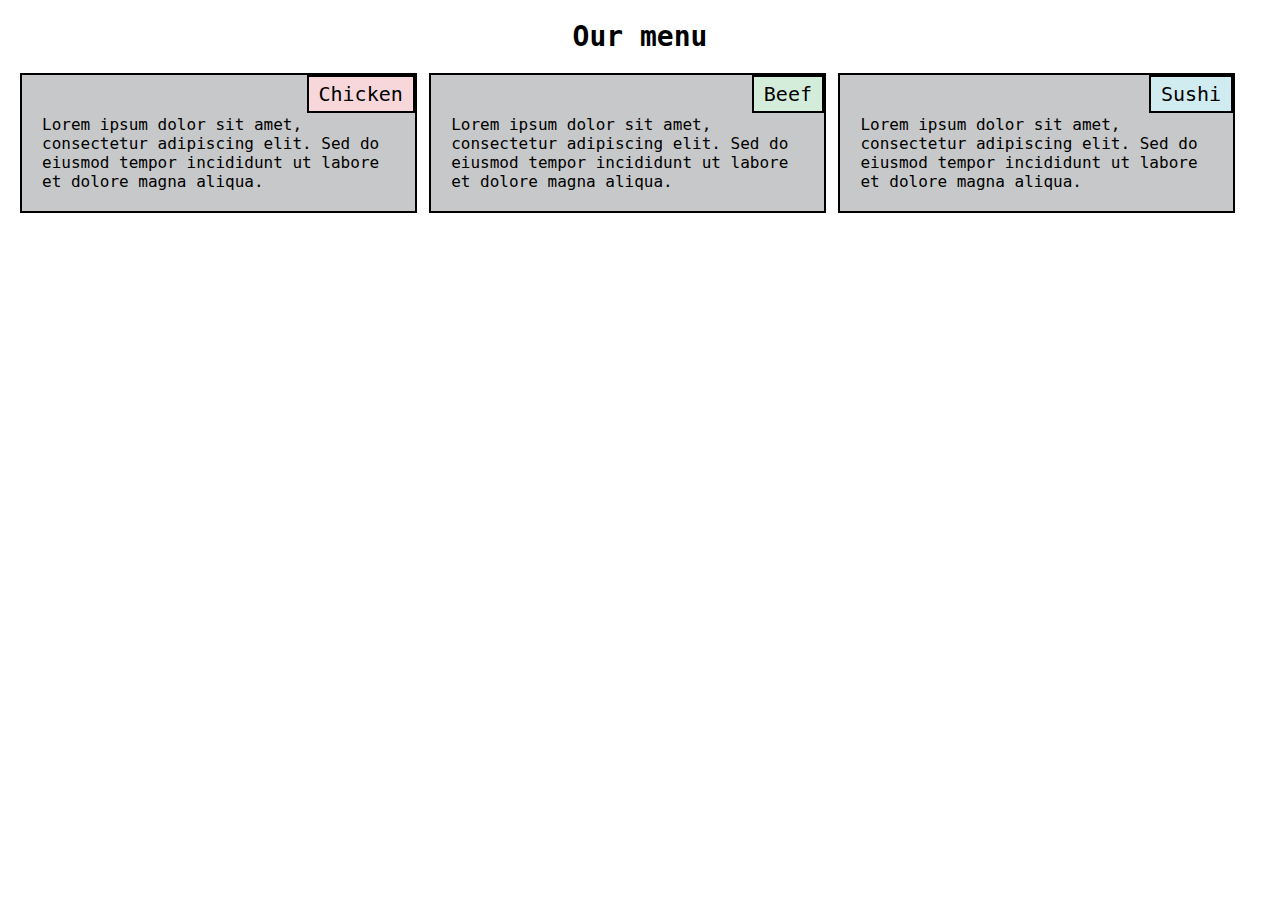
<file: mod2_solutions/index.html>
<!DOCTYPE html>
<html lang="en">
<head>
    <meta charset="UTF-8">
    <meta name="viewport" content="width=device-width, initial-scale=1.0">
    <title>Assignment Module 2</title>
    <link rel="stylesheet" href="css/styles.css">
</head>
<body>
    <header>
        <h1>Our menu</h1>
    </header>

    <section class="box chicken">
        <div class="section-title">Chicken</div>
        <p>Lorem ipsum dolor sit amet, consectetur adipiscing elit. Sed do eiusmod tempor incididunt ut labore et dolore magna aliqua.</p>
    </section>

    <section class="box beef">
        <div class="section-title">Beef</div>
        <p>Lorem ipsum dolor sit amet, consectetur adipiscing elit. Sed do eiusmod tempor incididunt ut labore et dolore magna aliqua.</p>
    </section>

    <section id="sushi" class="box sushi">
        <div class="section-title">Sushi</div>
        <p>Lorem ipsum dolor sit amet, consectetur adipiscing elit. Sed do eiusmod tempor incididunt ut labore et dolore magna aliqua.</p>
    </section>
</body>
</html>
</file>
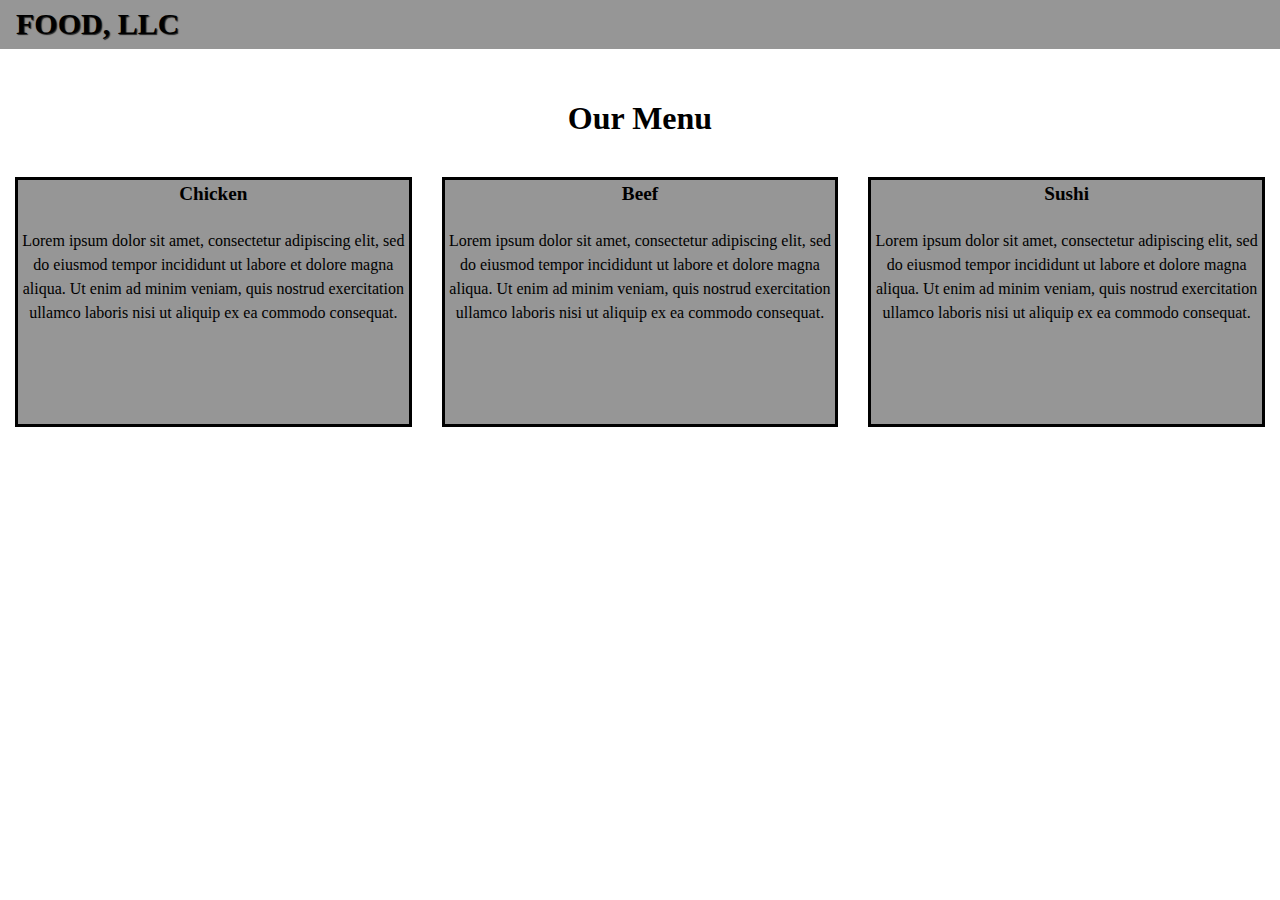
<file: mod3_solutions/index.html>
<!DOCTYPE html>
<html lang="en">
  <head>
    <meta charset="utf-8" />
    <meta http-equiv="X-UA-Compatible" content="IE=edge" />
    <meta name="viewport" content="width=device-width, initial-scale=1" />
    <title>My Restaurant Website</title>
    <link
      rel="stylesheet"
      href="https://maxcdn.bootstrapcdn.com/bootstrap/4.0.0/css/bootstrap.min.css"
      integrity="sha384-Gn5384xqQ1aoWXA+058RXPxPg6fy4IWvTNh0E263XmFcJlSAwiGgFAW/dAiS6JXm"
      crossorigin="anonymous"
    />
    <link rel="stylesheet" href="./css/styles.css" />
    <link
      rel="stylesheet"
      type="text/css"
    />
    <link
      href="https://fonts.googleapis.com/css?family=Lora"
      rel="stylesheet"
      type="text/css"
    />
  </head>
  <body>
    <header>
      <nav class="navbar navbar-light" id="header-nav">
        <a class="navbar-brand" href="#"><h1>Food, LLC</h1></a>
        <button
          class="navbar-toggler d-block d-sm-none"
          type="button"
          data-toggle="collapse"
          data-target="#navbarNav"
          aria-controls="navbarNav"
          aria-expanded="false"
          aria-label="Toggle navigation"
        >
          <span class="navbar-toggler-icon"></span>
        </button>
        <div class="collapse navbar-collapse" id="navbarNav">
          <ul class="navbar-nav text-center font-weight-bold">
            <li class="nav-item">
              <a class="nav-link" href="#">Chicken</a>
            </li>
            <li class="nav-item">
              <a class="nav-link" href="#">Beef</a>
            </li>
            <li class="nav-item">
              <a class="nav-link" href="#">Sushi</a>
            </li>
          </ul>
        </div>
      </nav>
    </header>

    <div id="main-content" class="container">
      <h2 class="text-center">Our Menu</h2>
      <div class="row">
        <div class="col-md-4 col-sm-6 col-xs-12 text-center">
          <div id="chicken-tile">
            <span>Chicken</span>
            <p>
              Lorem ipsum dolor sit amet, consectetur adipiscing elit, sed do
              eiusmod tempor incididunt ut labore et dolore magna aliqua. Ut
              enim ad minim veniam, quis nostrud exercitation ullamco laboris
              nisi ut aliquip ex ea commodo consequat. <br />
              <a
                href="#header-nav"
                class="d-xl-none d-lg-none d-md-none d-sm-none"
                >Back to top</a
              >
            </p>
          </div>
        </div>
        <div class="col-md-4 col-sm-6 col-xs-12 text-center">
          <div id="beef-tile">
            <span>Beef</span>
            <p>
              Lorem ipsum dolor sit amet, consectetur adipiscing elit, sed do
              eiusmod tempor incididunt ut labore et dolore magna aliqua. Ut
              enim ad minim veniam, quis nostrud exercitation ullamco laboris
              nisi ut aliquip ex ea commodo consequat.
              <br />
              <a
                href="#header-nav"
                class="d-xl-none d-lg-none d-md-none d-sm-none"
                >Back to top</a
              >
            </p>
          </div>
        </div>
        <div class="col-md-4 col-sm-12 col-xs-12 text-center">
          <div id="sushi-tile">
            <span>Sushi</span>
            <p>
              Lorem ipsum dolor sit amet, consectetur adipiscing elit, sed do
              eiusmod tempor incididunt ut labore et dolore magna aliqua. Ut
              enim ad minim veniam, quis nostrud exercitation ullamco laboris
              nisi ut aliquip ex ea commodo consequat. <br />
              <a
                href="#header-nav"
                class="d-xl-none d-lg-none d-md-none d-sm-none"
                >Back to top</a
              >
            </p>
          </div>
        </div>
      </div>
    </div>

    <!-- jQuery (Bootstrap JS plugins depend on it) -->
    <script
      src="https://code.jquery.com/jquery-3.2.1.slim.min.js"
      integrity="sha384-KJ3o2DKtIkvYIK3UENzmM7KCkRr/rE9/Qpg6aAZGJwFDMVNA/GpGFF93hXpG5KkN"
      crossorigin="anonymous"
    ></script>
    <script
      src="https://cdnjs.cloudflare.com/ajax/libs/popper.js/1.12.9/umd/popper.min.js"
      integrity="sha384-ApNbgh9B+Y1QKtv3Rn7W3mgPxhU9K/ScQsAP7hUibX39j7fakFPskvXusvfa0b4Q"
      crossorigin="anonymous"
    ></script>
    <script
      src="https://maxcdn.bootstrapcdn.com/bootstrap/4.0.0/js/bootstrap.min.js"
      integrity="sha384-JZR6Spejh4U02d8jOt6vLEHfe/JQGiRRSQQxSfFWpi1MquVdAyjUar5+76PVCmYl"
      crossorigin="anonymous"
    ></script>
  </body>
</html>
</file>
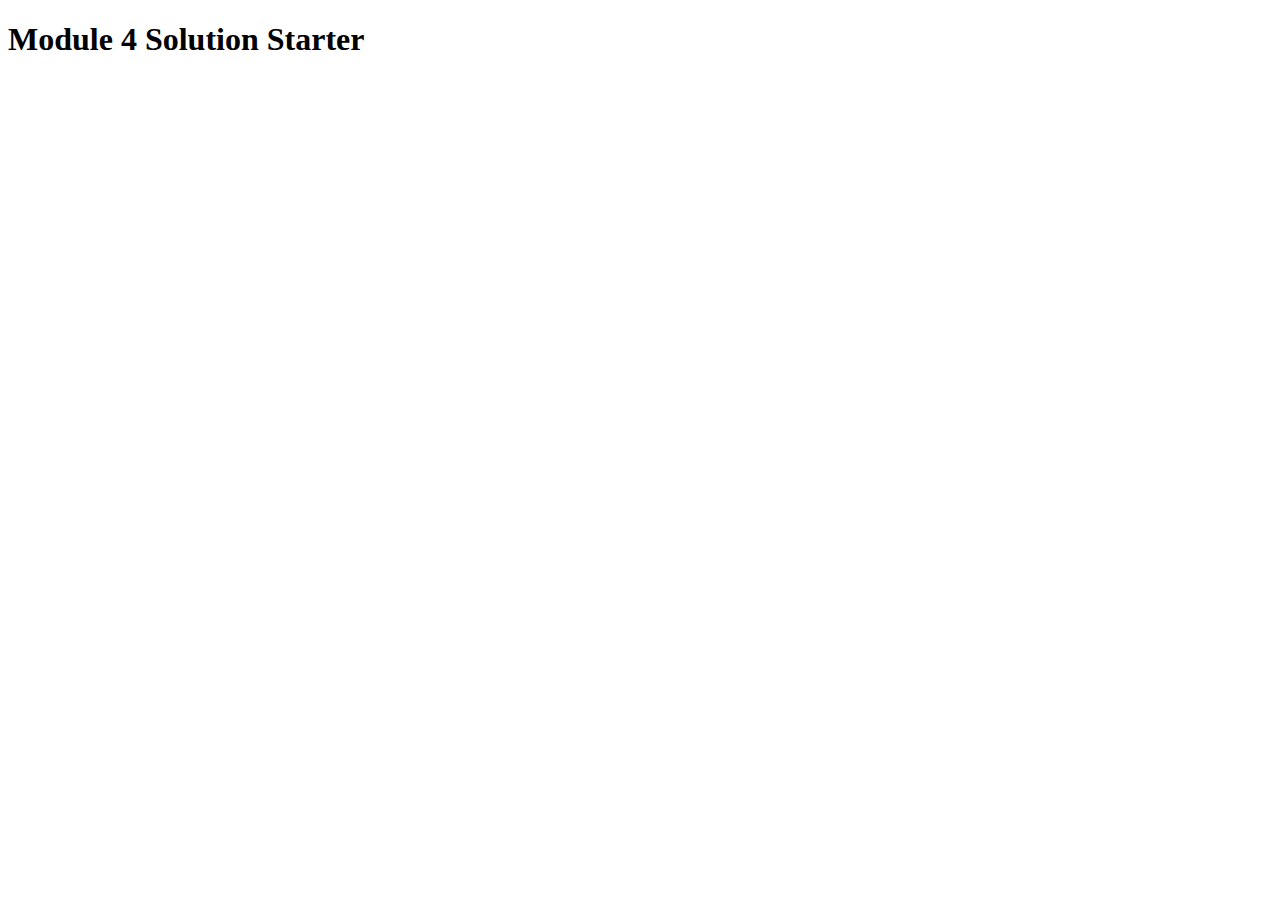
<file: mod4_solutions/index.html>
<!DOCTYPE html>
<html>
<head>
  <meta charset="utf-8">
  <title>Module 4 Solution Starter</title>
  <script>
    var names = []; // DO NOT REMOVE
  </script>
  <script src="SpeakHello.js"></script>
  <script src="SpeakGoodBye.js"></script>
  <script src="script.js"></script>
</head>
<body>
  <h1>Module 4 Solution Starter</h1>
</body>
</html>
</file>
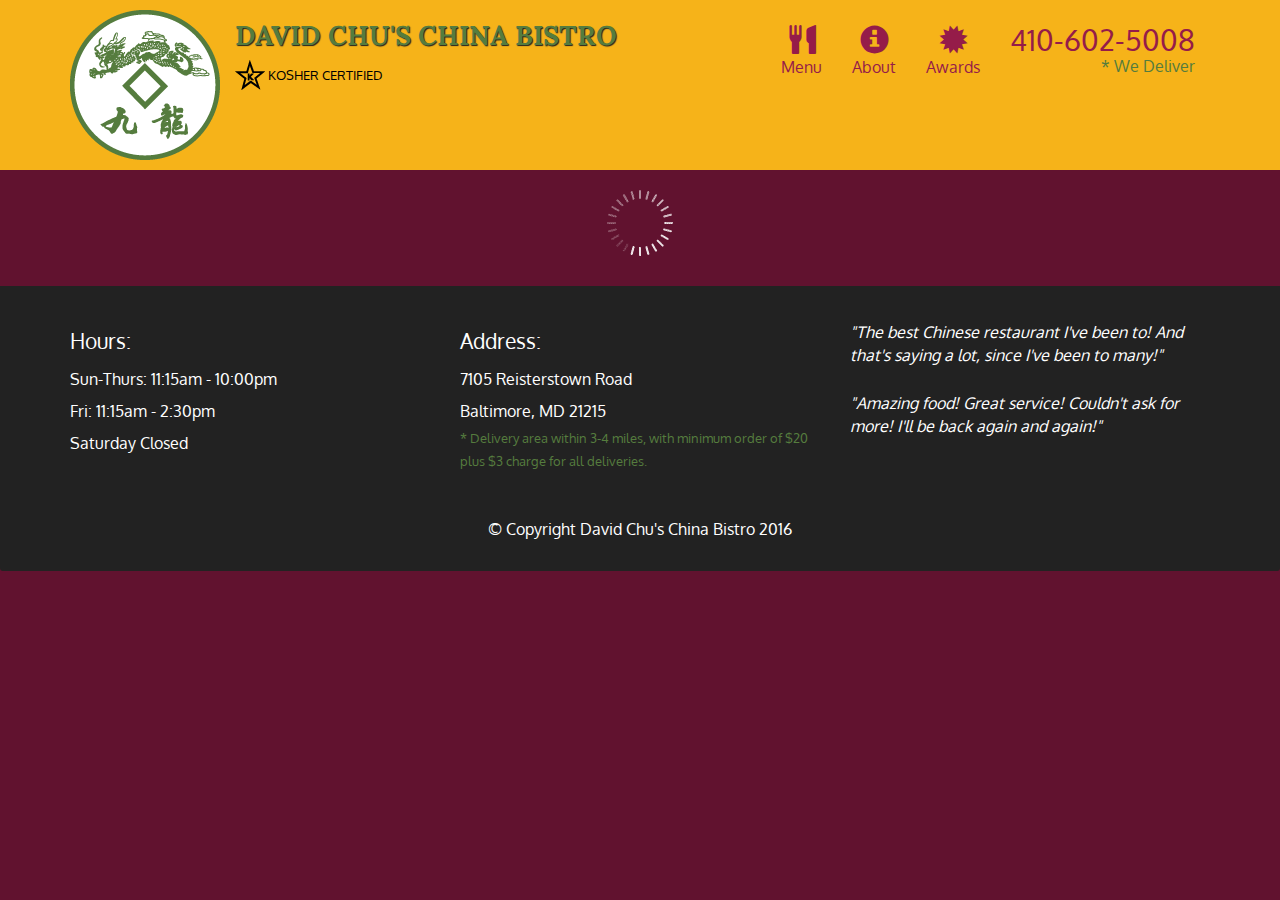
<file: mod5_solutions/index.html>
<!doctype html>
<html lang="en">
  <head>
    <meta charset="utf-8">
    <meta http-equiv="X-UA-Compatible" content="IE=edge">
    <meta name="viewport" content="width=device-width, initial-scale=1">
    <title>David Chu's China Bistro</title>
    <link rel="stylesheet" href="css/bootstrap.min.css">
    <link rel="stylesheet" href="css/styles.css">
    <link href='https://fonts.googleapis.com/css?family=Oxygen:400,300,700' rel='stylesheet' type='text/css'>
    <link href='https://fonts.googleapis.com/css?family=Lora' rel='stylesheet' type='text/css'>
  </head>
<body>
  <header>
    <nav id="header-nav" class="navbar navbar-default">
      <div class="container">
        <div class="navbar-header">
          <a href="index.html" class="pull-left visible-md visible-lg">
            <div id="logo-img" alt="Logo image"></div>
          </a>

          <div class="navbar-brand">
            <a href="index.html"><h1>David Chu's China Bistro</h1></a>
            <p>
              <img src="images/star-k-logo.png" alt="Kosher certification">
              <span>Kosher Certified</span>
            </p>
          </div>

          <button id="navbarToggle" type="button" class="navbar-toggle collapsed" data-toggle="collapse" data-target="#collapsable-nav" aria-expanded="false">
            <span class="sr-only">Toggle navigation</span>
            <span class="icon-bar"></span>
            <span class="icon-bar"></span>
            <span class="icon-bar"></span>
          </button>
        </div>
        
        <div id="collapsable-nav" class="collapse navbar-collapse">
           <ul id="nav-list" class="nav navbar-nav navbar-right">
            <li id="navHomeButton" class="visible-xs active">
              <a href="index.html">
                <span class="glyphicon glyphicon-home"></span> Home</a>
            </li>
            <li id="navMenuButton">
              <a href="#" onclick="$dc.loadMenuCategories();">
                <span class="glyphicon glyphicon-cutlery"></span><br class="hidden-xs"> Menu</a>
            </li>
            <li>
              <a href="#">
                <span class="glyphicon glyphicon-info-sign"></span><br class="hidden-xs"> About</a>
            </li>
            <li>
              <a href="#">
                <span class="glyphicon glyphicon-certificate"></span><br class="hidden-xs"> Awards</a>
            </li>
            <li id="phone" class="hidden-xs">
              <a href="tel:410-602-5008">
                <span>410-602-5008</span></a><div>* We Deliver</div>
            </li>
          </ul><!-- #nav-list -->
        </div><!-- .collapse .navbar-collapse -->
      </div><!-- .container -->
    </nav><!-- #header-nav -->
  </header>

  <div id="call-btn" class="visible-xs">
    <a class="btn" href="tel:410-602-5008">
    <span class="glyphicon glyphicon-earphone"></span>
    410-602-5008
    </a>
  </div>
  <div id="xs-deliver" class="text-center visible-xs">* We Deliver</div>

  <div id="main-content" class="container"></div>

  <footer class="panel-footer">
    <div class="container">
      <div class="row">
        <section id="hours" class="col-sm-4">
          <span>Hours:</span><br>
          Sun-Thurs: 11:15am - 10:00pm<br>
          Fri: 11:15am - 2:30pm<br>
          Saturday Closed
          <hr class="visible-xs">
        </section>
        <section id="address" class="col-sm-4">
          <span>Address:</span><br>
          7105 Reisterstown Road<br>
          Baltimore, MD 21215
          <p>* Delivery area within 3-4 miles, with minimum order of $20 plus $3 charge for all deliveries.</p>
          <hr class="visible-xs">
        </section>
        <section id="testimonials" class="col-sm-4">
          <p>"The best Chinese restaurant I've been to! And that's saying a lot, since I've been to many!"</p>
          <p>"Amazing food! Great service! Couldn't ask for more! I'll be back again and again!"</p>
        </section>
      </div>
      <div class="text-center">&copy; Copyright David Chu's China Bistro 2016</div>
    </div>
  </footer>

  <!-- jQuery (Bootstrap JS plugins depend on it) -->
  <script src="js/jquery-2.1.4.min.js"></script>
  <script src="js/bootstrap.min.js"></script>
  <script src="js/ajax-utils.js"></script>
  <script src="js/script.js"></script>
</body>
</html>
</file>
<file: mod2_solutions/css/styles.css>
* {
    margin: 0;
    padding: 0;
    box-sizing: border-box;
}

body {
    font-family: Andale Mono, monospace;
    padding: 20px;
}

header h1 {
    font-size: 175%;
    text-align: center;
    margin-bottom: 20px;
}


.box {
    position: relative;
    padding: 40px 20px 20px 20px;
    border: 2px solid black;
    background-color: #c7c8c9;
    margin-bottom: 20px;
    text-align: left;
}


.section-title {
    position: absolute;
    top: 0px;
    right: 0px;
    padding: 5px 10px;
    border: 2px solid black;
    font-size: 125%;
}


.chicken .section-title{
    background-color: #f8d7da;
}


.beef .section-title{
    background-color: #d4edda;
}


.sushi .section-title{
    background-color: #d1ecf1;
}

@media (min-width: 992px) {
    .box {
        width: 32%;
        float: left;
        margin-right: 1%;
    }
}

@media (min-width: 768px) and (max-width: 991px) {
    .box {
        width: 48%;
        float: left;
        margin-right: 2%;
    }
    #sushi {
        width: 98%;
        margin-top: .%;
        clear: both;
    }
}

@media (max-width: 767px) {
    .box {
        width: 100%;
        float: none;
    }
}
</file>
<file: mod3_solutions/css/styles.css>
body {
  font-size: 16px;
  color: #fff;
  font-family: Comic Sans MS;
}

/** HEADER **/
#header-nav {
  background-color: rgb(150, 150, 150);
  border-radius: 0;
  border: 0;
}
.navbar-brand h1 {
  /* Restaurant name */
  color: black;
  font-size: 1.5em;
  text-transform: uppercase;
  font-weight: bold;
  text-shadow: 1px 1px 1px #222;
  margin-top: 0;
  margin-bottom: 0;
  line-height: 0.75;
}

#nav-list {
  margin-top: 10px;
  overflow: hidden;
}
#nav-list a {
  color: white;
  text-align: center;
}
#nav-list a:hover {
  background: rgba(255, 255, 255, 0.4);
}
#nav-list a span {
  font-size: 1.8em;
}

.navbar-header button.navbar-toggle,
.navbar-header .icon-bar {
  border: 1px solid black;
}
.navbar-header button.navbar-toggle {
  clear: both;
  margin-top: -30px;
}

.navbar-toggler[aria-expanded="true"] {
  background: rgba(255, 255, 255, 0.4);
}

/* END HEADER */

/* HOME PAGE */
#main-content {
  margin-top: 50px;
  max-width: 100%;
}

#chicken-tile,
#beef-tile,
#sushi-tile {
  height: 250px;
  width: 100%;
  margin-bottom: 15px;
  border: 3px solid black;
  overflow: hidden;
  background-color: rgb(150, 150, 150);
}

h2 {
  margin-bottom: 40px;
  color: black;
  font-weight: bold;
}

#chicken-tile span,
#beef-tile span,
#sushi-tile span {
  display: block;
  bottom: 0;
  right: 0;
  width: 100%;
  font-size: 1.2em;
  color: rgb(0, 0, 0);
  font-weight: bold;
}

#chicken-tile p,
#beef-tile p,
#sushi-tile p {
  text-align: center;
  color: rgb(0, 0, 0);
  padding: 0 3px 0 3px;
  margin-top: 20px;
}

/* END HOME PAGE */

/********** Large devices only **********/
@media (min-width: 1200px) {
}

/********** Medium devices only **********/
@media (min-width: 992px) and (max-width: 1199px) {
}

/********** Small devices only **********/
@media (min-width: 768px) and (max-width: 991px) {
}

/********** Extra small devices only **********/
@media (max-width: 767px) {
  /* Header */
  .navbar-brand {
    padding-top: 10px;
    height: 80px;
  }
  .navbar-brand h1 {
    /* Restaurant name */
    padding-top: 10px;
    font-size: 5vw; /* 1vw = 1% of viewport width */
  }
  /* End Header */

  /* Home Page */

  #chicken-tile,
  #beef-tile {
    margin: 0 auto 15px;
  }

  #chicken-tile p,
  #beef-tile p,
  #sushi-tile p {
    font-size: 0.9em;
  }
}

/********** Super extra small devices Only :-) (e.g., iPhone 4) **********/
@media (max-width: 479px) {
  /* Header */
  .navbar-brand h1 {
    /* Restaurant name */
    padding-top: 5px;
    font-size: 6vw;
  }
  /* End Header */

  /* Home page */
  #chicken-tile,
  #beef-tile {
    margin: 0 auto 15px;
  }
}
</file>
<file: mod5_solutions/css/styles.css>
body {
  font-size: 16px;
  color: #fff;
  background-color: #61122f;
  font-family: 'Oxygen', sans-serif;
}

/** HEADER **/
#header-nav {
  background-color: #f6b319;
  border-radius: 0;
  border: 0;
}

#logo-img {
  background: url('../images/restaurant-logo_large.png') no-repeat;
  width: 150px;
  height: 150px;
  margin: 10px 15px 10px 0;
}

.navbar-brand {
  padding-top: 25px;
}
.navbar-brand h1 { /* Restaurant name */
  font-family: 'Lora', serif;
  color: #557c3e;
  font-size: 1.5em;
  text-transform: uppercase;
  font-weight: bold;
  text-shadow: 1px 1px 1px #222;
  margin-top: 0;
  margin-bottom: 0;
  line-height: .75;
}
.navbar-brand a:hover, .navbar-brand a:focus {
  text-decoration: none;
}
.navbar-brand p { /* Kosher cert */
  color: #000;
  text-transform: uppercase;
  font-size: .7em;
  margin-top: 15px;
}
.navbar-brand p span { /* Star-K */
  vertical-align: middle;
}

#nav-list {
  margin-top: 10px;
}
#nav-list a {
  color: #951C49;
  text-align: center;
}
#nav-list a:hover {
  background: #E7E7E7;
}
#nav-list a span {
  font-size: 1.8em;
}

#phone {
  margin-top: 5px;
}
#phone a { /* Phone number */
  text-align: right;
  padding-bottom: 0;
}
#phone div { /* We Deliver */
  color: #557c3e;
  text-align: right;
  padding-right: 15px;
}

.navbar-header button.navbar-toggle, .navbar-header .icon-bar {
  border: 1px solid #61122f;
}
.navbar-header button.navbar-toggle {
  clear: both;
  margin-top: -30px;
}
/* END HEADER */

/* FOOTER */
.panel-footer {
  margin-top: 30px;
  padding-top: 35px;
  padding-bottom: 30px;
  background-color: #222;
  border-top: 0;
}
.panel-footer div.row {
  margin-bottom: 35px;
}
#hours, #address {
  line-height: 2;
}
#hours > span, #address > span {
  font-size: 1.3em;
}
#address p {
  color: #557c3e;
  font-size: .8em;
  line-height: 1.8;
}
#testimonials {
  font-style: italic;
}
#testimonials p:nth-child(2) {
  margin-top: 25px;
}
/* END FOOTER */



/* HOME PAGE */
.container .jumbotron {
  box-shadow: 0 0 50px #3F0C1F;
  border: 2px solid #3F0C1F;
}

#menu-tile, #specials-tile, #map-tile {
  height: 250px;
  width: 100%;
  margin-bottom: 15px;
  position: relative;
  border: 2px solid #3F0C1F;
  overflow: hidden;
}
#menu-tile:hover, #specials-tile:hover, #map-tile:hover {
  box-shadow: 0 1px 5px 1px #cccccc;
}
#menu-tile {
  background: url('../images/menu-tile.jpg') no-repeat;
  background-position: center;
}
#specials-tile {
  background: url('../images/specials-tile.jpg') no-repeat;
  background-position: center;
}
#menu-tile span, #specials-tile span, #map-tile span {
  position: absolute;
  bottom: 0;
  right: 0;
  width: 100%;
  text-align: center;
  font-size: 1.6em;
  text-transform: uppercase;
  background-color: #000;
  color: #fff;
  opacity: .8;
}
/* END HOME PAGE */

/* MENU CATEGORIES PAGE */
.category-tile { 
  position: relative;
  border: 2px solid #3F0C1F;
  overflow: hidden;
  width: 200px;
  height: 200px;
  margin: 0 auto 15px;
}
.category-tile span {
  position: absolute;
  bottom: 0;
  right: 0;
  width: 100%;
  text-align: center;
  font-size: 1.2em;
  text-transform: uppercase;
  background-color: #000;
  color: #fff;
  opacity: .8;
}
.category-tile:hover {
  box-shadow: 0 1px 5px 1px #cccccc;
}

#menu-categories-title + div {
  margin-bottom: 50px;
}
/* END MENU CATEGORIES PAGE */

/* SINGLE CATEGORY PAGE */
.menu-item-tile {
  margin-bottom: 25px;
}
.menu-item-tile hr {
  width: 80%;
}
.menu-item-tile .menu-item-price {
  font-size: 1.1em;
  text-align: right;
  margin-top: -15px;
  margin-right: -15px;
}
.menu-item-tile .menu-item-price span {
  font-size: .6em;
}
.menu-item-photo {
  position: relative;
  border: 2px solid #3F0C1F; 
  overflow: hidden;
  padding: 0;
  margin-right: -15px;
  margin-left: auto;
  margin-bottom: 20px;
  max-width: 250px;
}
.menu-item-photo div {
  position: absolute;
  bottom: 0;
  right: 0;
  width: 80px;
  background-color: #557c3e;
  text-align: center;
}
.menu-item-description {
  padding-right: 30px;
}
h3.menu-item-title {
  margin: 0 0 10px;
}
.menu-item-details {
  font-size: .9em;
  font-style: italic;
}
/* END SINGLE CATEGORY PAGE */


/********** Large devices only **********/
@media (min-width: 1200px) {
  .container .jumbotron {
    background: url('../images/jumbotron_1200.jpg') no-repeat;
    height: 675px;
  }
}

/********** Medium devices only **********/
@media (min-width: 992px) and (max-width: 1199px) {
  /* Header */
  #logo-img {
    background: url('../images/restaurant-logo_medium.png') no-repeat;
    width: 100px;
    height: 100px;
    margin: 5px 5px 5px 0;
  }
  /* End Header */

  /* Home Page */
  .container .jumbotron {
    background: url('../images/jumbotron_992.jpg') no-repeat;
    height: 558px;
  }
  /* End Home Page */
}

/********** Small devices only **********/
@media (min-width: 768px) and (max-width: 991px) {
  /* Home Page */
  .container .jumbotron {
    background: url('../images/jumbotron_768.jpg') no-repeat;
    height: 432px;
  }
  /* End Home Page */
}

/********** Extra small devices only **********/
@media (max-width: 767px) {
  /* Header */
  .navbar-brand {
    padding-top: 10px;
    height: 80px;
  }
  .navbar-brand h1 { /* Restaurant name */
    padding-top: 10px;
    font-size: 5vw; /* 1vw = 1% of viewport width */
  }
  .navbar-brand p { /* Kosher cert */
    font-size: .6em;
    margin-top: 12px;
  }
  .navbar-brand p img { /* Star-K */
    height: 20px;
  }

  #collapsable-nav a { /* Collapsed nav menu text */
    font-size: 1.2em;
  }
  #collapsable-nav a span { /* Collapsed nav menu glyph */
    font-size: 1em;
    margin-right: 5px;
  }

  #call-btn > a {
    font-size: 1.5em;
    display: block;
    margin: 0 20px;
    padding: 10px;
    border: 2px solid #fff;
    background-color: #f6b319;
    color: #951c49;
  }
  #xs-deliver {
    margin-top: 5px;
    font-size: .7em;
    letter-spacing: .1em;
    text-transform: uppercase;
  }
  /* End Header */

  /* Footer */
  .panel-footer section {
    margin-bottom: 30px;
    text-align: center;
  }
  .panel-footer section:nth-child(3) {
    margin-bottom: 0; /* margin already exists on the whole row */
  }
  .panel-footer section hr {
    width: 50%;
  }
  /* End Footer */

  /* Home Page */
  .container .jumbotron {
    margin-top: 30px;
    padding: 0;
  }
  #menu-tile, #specials-tile {
    width: 360px;
    margin: 0 auto 15px;
  }

  .menu-item-photo {
    margin-right: auto;
  }
  .menu-item-tile .menu-item-price {
    text-align: center;
  }
  .menu-item-description {
    text-align: center;;
  }
}


/********** Super extra small devices Only :-) (e.g., iPhone 4) **********/
@media (max-width: 479px) {
  /* Header */
  .navbar-brand h1 { /* Restaurant name */
    padding-top: 5px;
    font-size: 6vw;
  }
  /* End Header */
  
  /* Home page */
  #menu-tile, #specials-tile {
    width: 280px;
    margin: 0 auto 15px;
  }

  .col-xxs-12 {
    position: relative;
    min-height: 1px;
    padding-right: 15px;
    padding-left: 15px;
    float: left;
    width: 100%;
  }
}
</file>
